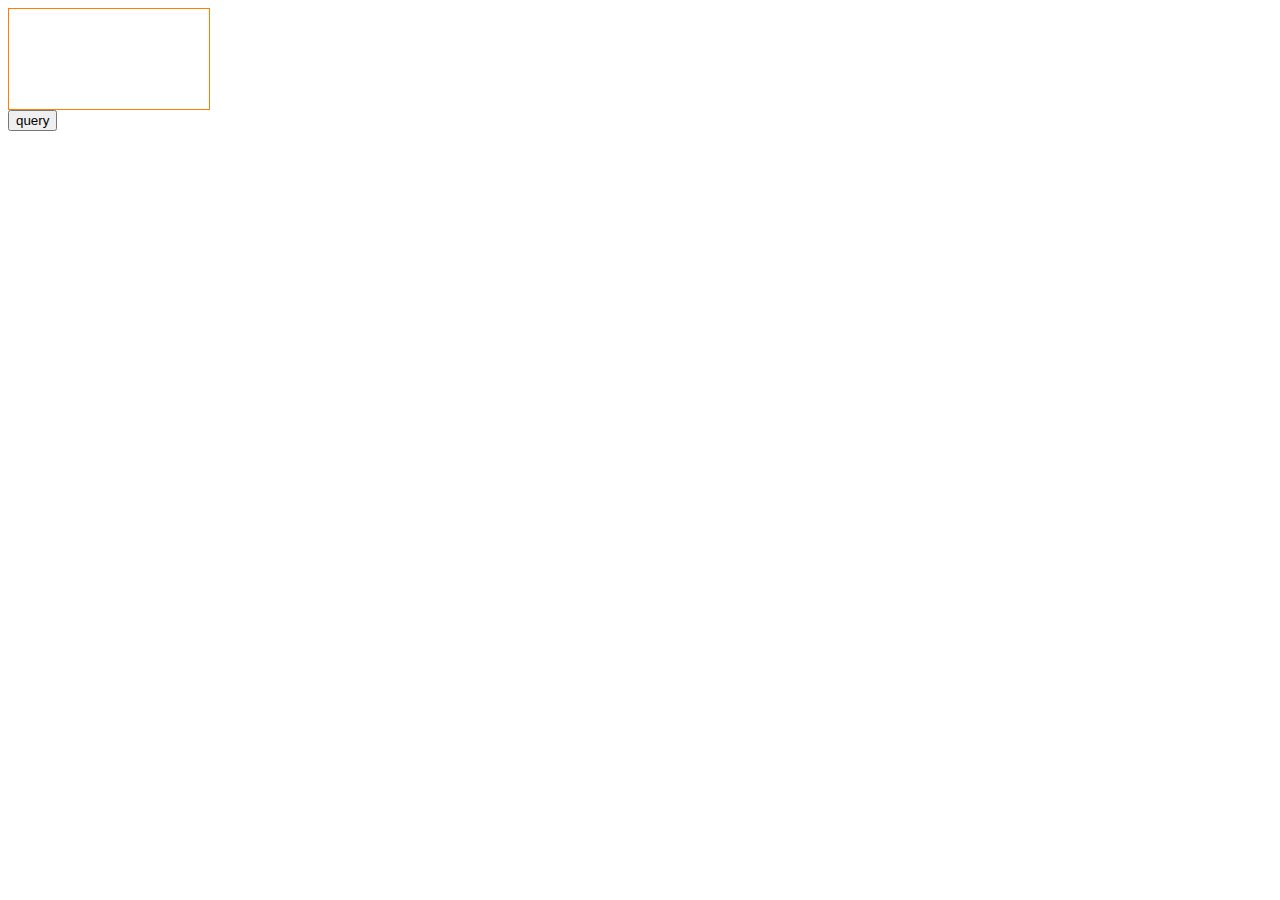
<file: src/main/webapp/WEB-INF/html/main.html>
<!DOCTYPE html>
<html>
<head>
<meta charset="BIG5">
<title>Main HTML</title>
<link rel="stylesheet" href="../css/main.css">
</head>
<body>
	<div id="show" class="face"></div>
	<input id="query" type="button" value="query"/>
	
</body>
<script src="../js/main.js"></script>
</html>
</file>
<file: src/main/webapp/WEB-INF/css/main.css>
.face {
	width: 200px;
	height: 100px;
	border: 1px solid #ff8000;
}

.face:hover {
	border: 2px solid #ff0000;
}
</file>
